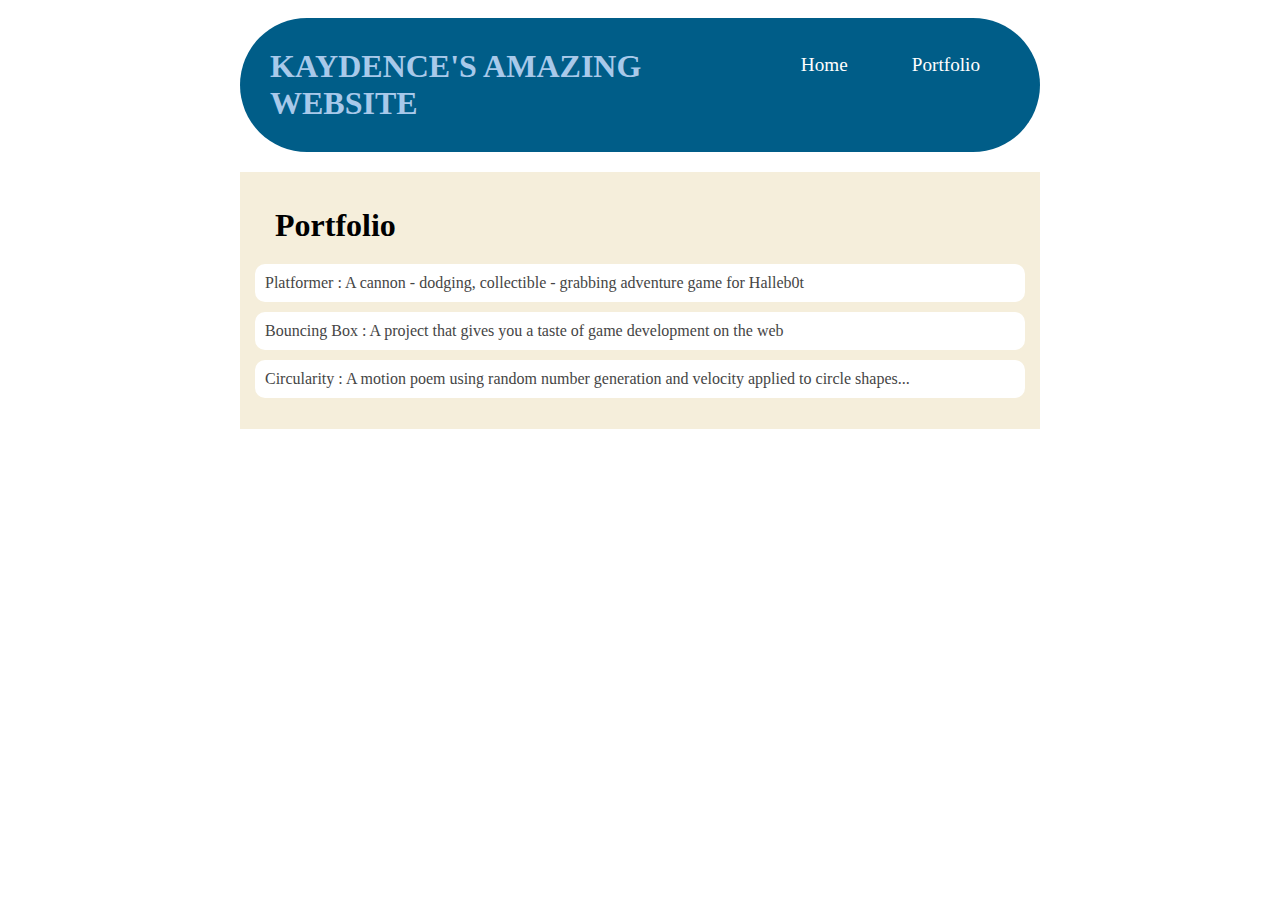
<file: portfolio.html>
<!DOCTYPE HTML>
<html>
    <head>
        <title> Kaydence's Website</title>
        <link rel="stylesheet" href="style.css">
    </head>

    <body>
      <div id="all-contents">
        <nav>
            <h1>KAYDENCE'S AMAZING WEBSITE</h1>
            <ul id="nav-ul">
               <li class="nav-li">
               <a class="nav-a" href="index.html">Home</a>
             </li>
             <li class="nav-li">
               <a class="nav-a" href="portfolio.html">Portfolio</a>
             </li>
         </ul>
     </nav>
     <main>
        <div class="content">
            <h1>Portfolio</h1>
            <ul id="portfolio">
                <li><a href="projects/platformer/">Platformer : A cannon - dodging, collectible - grabbing adventure game for Halleb0t</a></li>
                <li><a href="projects/bouncing-box/">Bouncing Box : A project that gives you a taste of game development on the web </a></li>
                <li><a href="projects/circularity/">Circularity : A motion poem using random number generation and velocity applied to circle shapes...</a></li>
            </ul>
        </div>
     </main>
      </div>
    </body>
</html>
</file>
<file: style.css>
body {
    background-image:url(https://media.tenor.com/PSstQlf2RmQAAAAC/background-black.gif);
    color: rgb(36, 32, 32);
    padding: 10px;
    font-family: mono;
}
#all-contents {
  max-width: 800px;
    margin: auto;
}

/* navigation menu */
nav {
    background: rgb(0, 93, 136);
   margin: 0 auto;
   margin-bottom: 20px;
   border-radius: 80px;
    display: flex;
    padding: 10px;
}
h1 {
    display: flex;
    align-items: center;
    color: rgb(168, 201, 234);
    flex: 1;
    margin: 20px;
}
#nav-ul {
    list-style-image: none;
}
.nav-li {
    display: inline-block;
    font-size: larger;
    padding: 10px;
    margin-right: 40px;
}
a {
    text-decoration: none;
    color: #fff;
}

/* main container area beneath menu */
main {
    background: rgb(245, 238, 219);
    display: flex;
}
.sidebar {
    margin-right: 25px;
    padding: 10px;
}
.sidebar-img {
    width: 200px;
}
.content {
    flex: 1;
    padding: 15px;
}
/* portfolio styles */
#interests {
    font-size: large;
    padding: 8px;
}
h2, h3 {
    margin: 0px;
    margin-top: 20px;

}
.interests {
  list-style-image: url();
}
/* portfolio styles */
.content h1 {
    color: black;
}

#portfolio {
    list-style-type: none;
    padding-left: 0;
}

#portfolio li {
    background: #ffffff;
    padding: 10px;
    border-radius: 10px;
    margin-bottom: 10px;
}

#portfolio li:hover {
    background: #f0f0f0;
}

#portfolio a {
    text-decoration: none;
    color: #454545;
}
/* responsive web design */
@media screen and (min-width: 120px) and (max-width: 1080px) {
    main {
      height: 100ch;
      zoom: 1.5;
      display: grid;
    }

    h1 {
      font-size: 44px;
    }

    h2 {
      font-size: 42px;
    }

    h3 {
      font-size: 36px;
    }

    #all-contents {
      height: 100ch;
      margin: none;
    }

    a {
      font-size: 42px;
    }

    .sidebar {
      margin-right: 0px;
      justify-content: center;
      align-items: center;
    }

    .sidebar-img {
      width: 100%;
    }

    p,
    li {
      font-size: 24px;
    }

    .content {
      align-content: center;
      justify-content: center;
    }
}
</file>
